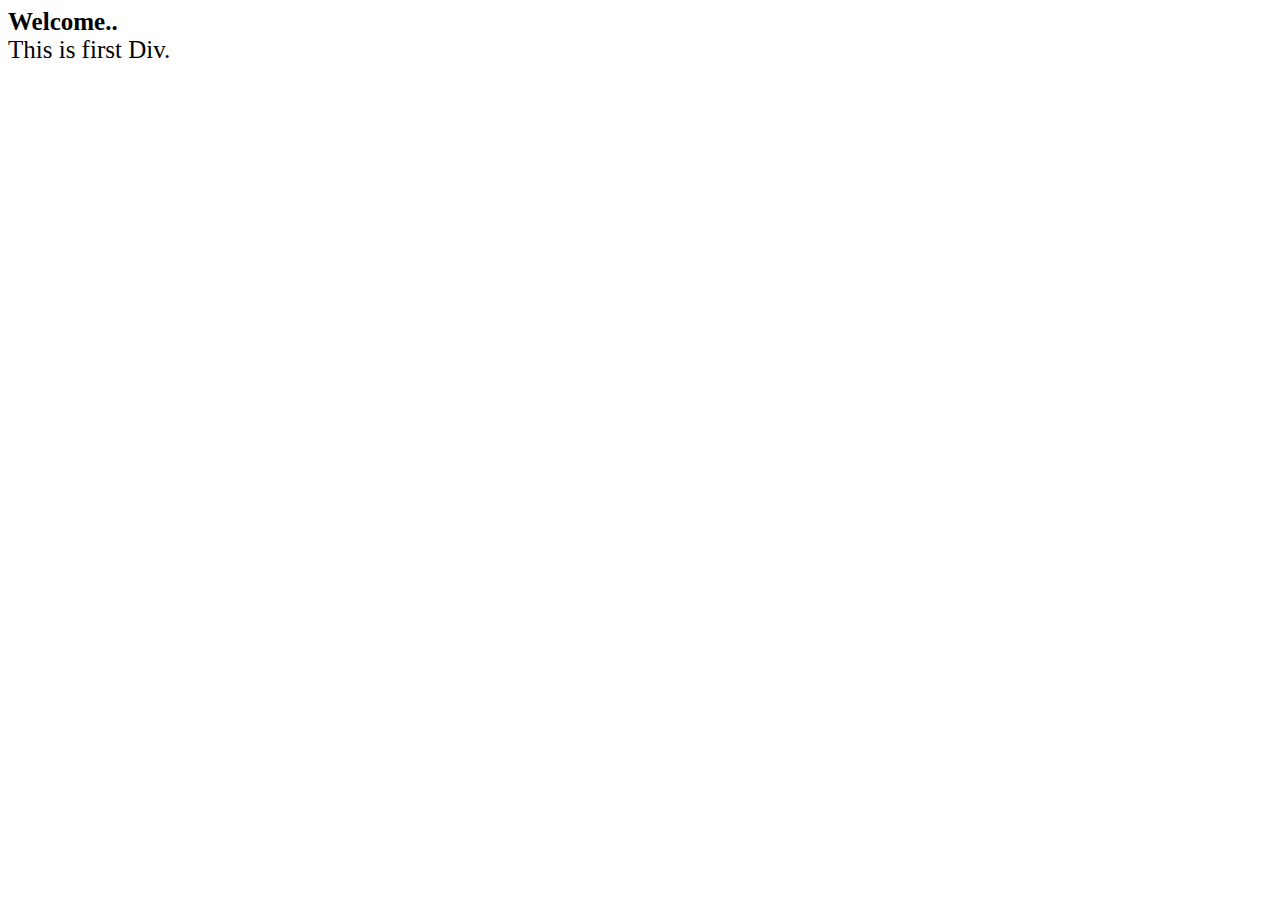
<file: index.html>
<!DOCTYPE html>
<html lang="en">
<head>
  <meta charset="UTF-8">
  <meta name="viewport" content="width=device-width, initial-scale=1.0">
  <title>setInterval and setTimeout.</title>
  <link href="style.css" rel="stylesheet" type="text/css" />
</head>
<body>
    <b>Welcome..</b>
    
    <div>This is first Div.</div>
    <div></div>
    <script src="15_InnerOuterAndOtherHtml.js"></script>
</body>
</html>
</file>
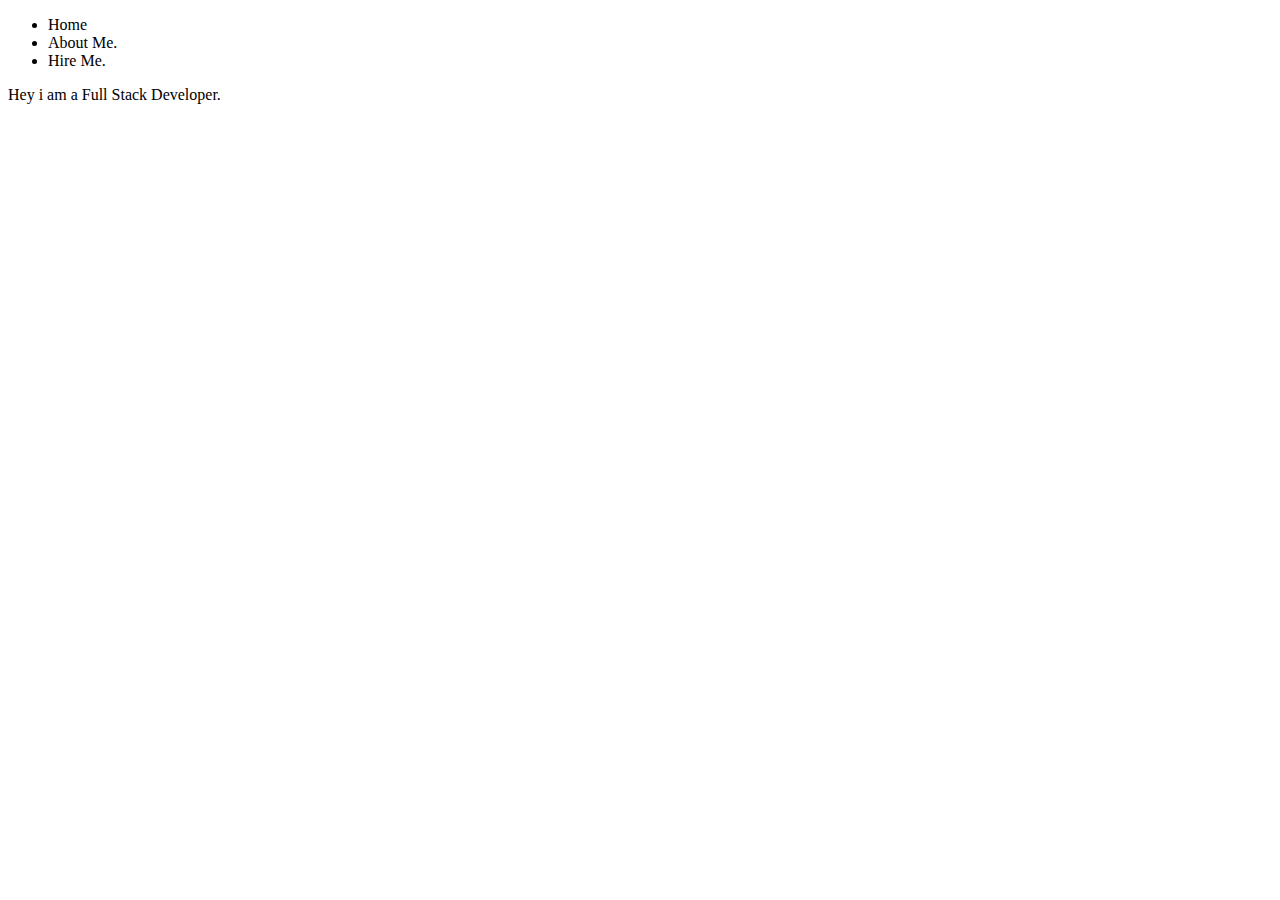
<file: index2.html>
<!DOCTYPE html>
<html lang="en">
<head>
    <meta charset="UTF-8">
    <meta name="viewport" content="width=device-width, initial-scale=1.0">
    <title>Portfolio Website</title>
    <link href="style2.css" rel="style2" type="text/css" />
</head>
<body>
    <nav>
        <ul>
            <li>Home</li>
            <li>About Me.</li>
            <li>Hire Me.</li>
        </ul>
    </nav>
    
    <div class="container">
        <p>Hey i am a Full Stack Developer.</p>
    </div>

    <script src="11_ElementOnlyNavigation"></script>
</body>
</html>
</file>
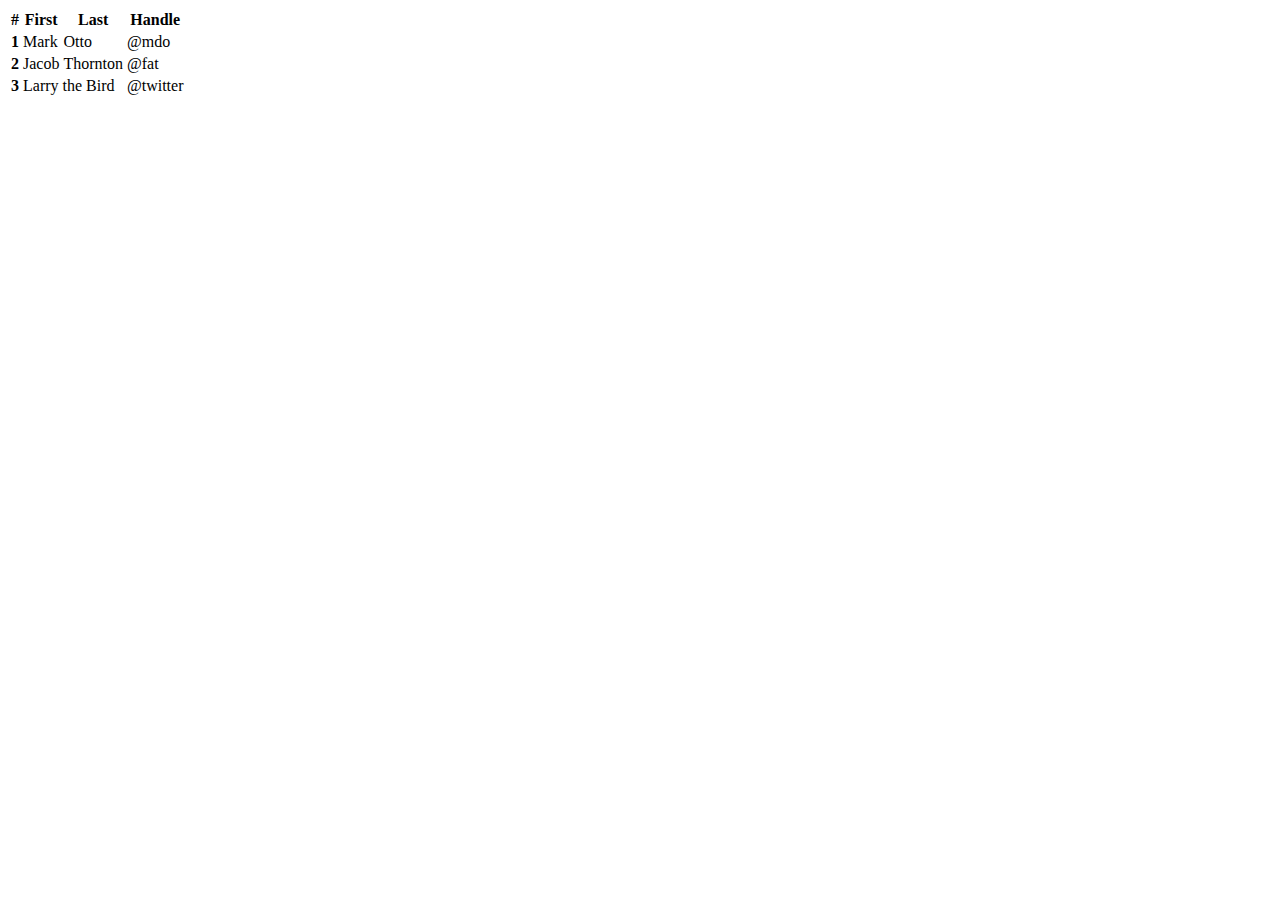
<file: index3.html>
<!DOCTYPE html>
<html lang="en">
<head>
    <meta charset="UTF-8">
    <meta name="viewport" content="width=device-width, initial-scale=1.0">
    <title>Document</title>
</head>
<body>
    <div class="container">
        <table class="table">
            <thead>
              <tr>
                <th scope="col">#</th>
                <th scope="col">First</th>
                <th scope="col">Last</th>
                <th scope="col">Handle</th>
              </tr>
            </thead>
            <tbody>
              <tr>
                <th scope="row">1</th>
                <td>Mark</td>
                <td>Otto</td>
                <td>@mdo</td>
              </tr>
              <tr>
                <th scope="row">2</th>
                <td>Jacob</td>
                <td>Thornton</td>
                <td>@fat</td>
              </tr>
              <tr>
                <th scope="row">3</th>
                <td colspan="2">Larry the Bird</td>
                <td>@twitter</td>
              </tr>
            </tbody>
          </table>
    </div>
</body>
</html>
</file>
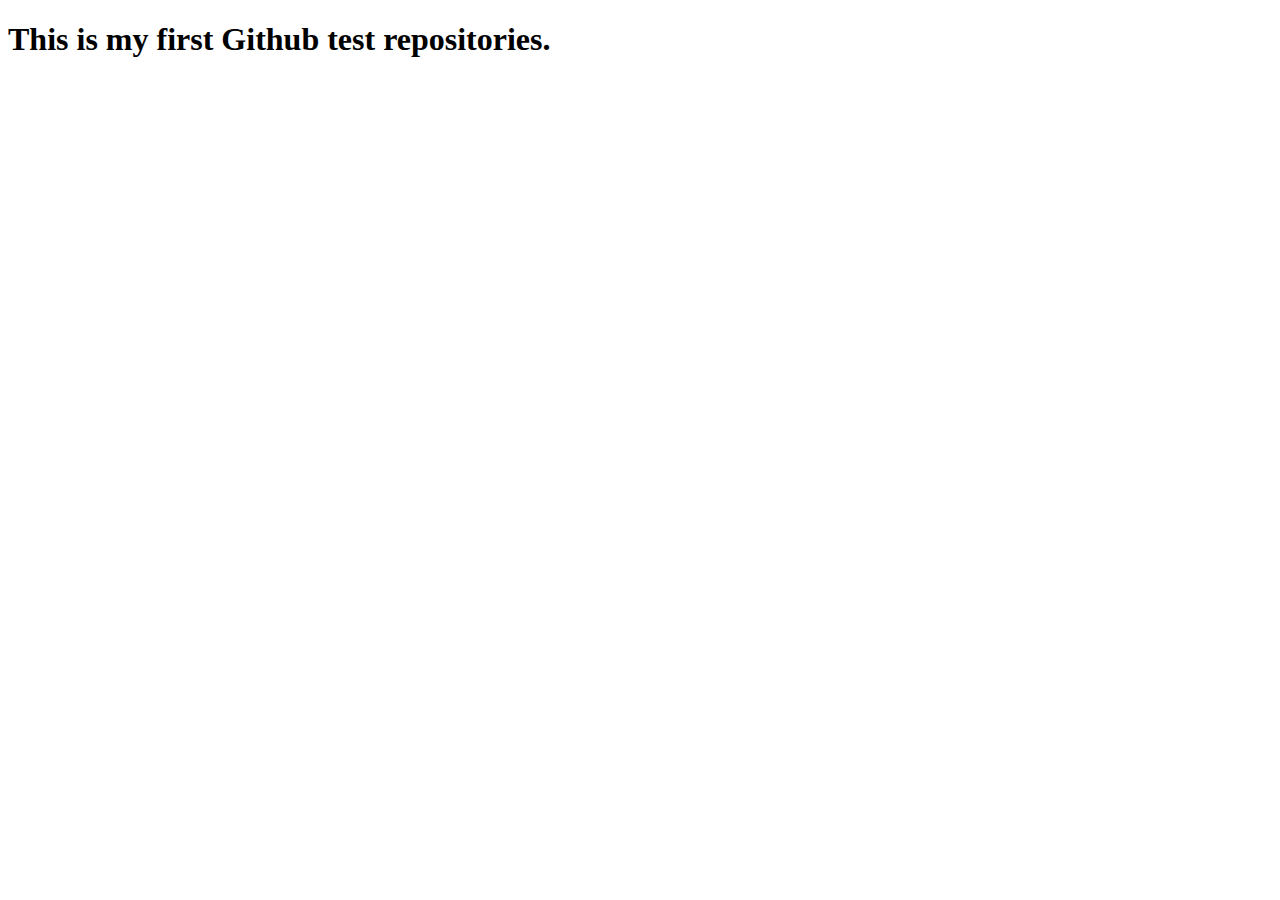
<file: test.html>
<!DOCTYPE html>
<html lang="en">
<head>
    <meta charset="UTF-8">
    <meta name="viewport" content="width=device-width, initial-scale=1.0">
    <title>Document</title>
</head>
<body>
    <h1>This is my first Github test repositories.
    </h1>
</body>
</html>
</file>
<file: style.css>
html, body {
    height: 100%;
    width: 100%;
    font-size: 25px;
}

.yellow{
    background-color: yellow;
    color: white;
}
.red{
    background-color: red;
    color: white;
}
.text-dark{
    color: black;
}
</file>
<file: style2.css>
html, body {
    height: 100%;
    width: 100%;
    margin: 0;
    padding: 0;
}

ul {
    display: flex;
    background:grey;
    margin: 0;
    padding: 15px 0;
    color: white;
}
ul li {
    list-style: none;
    margin: 0 23px;
}
</file>
